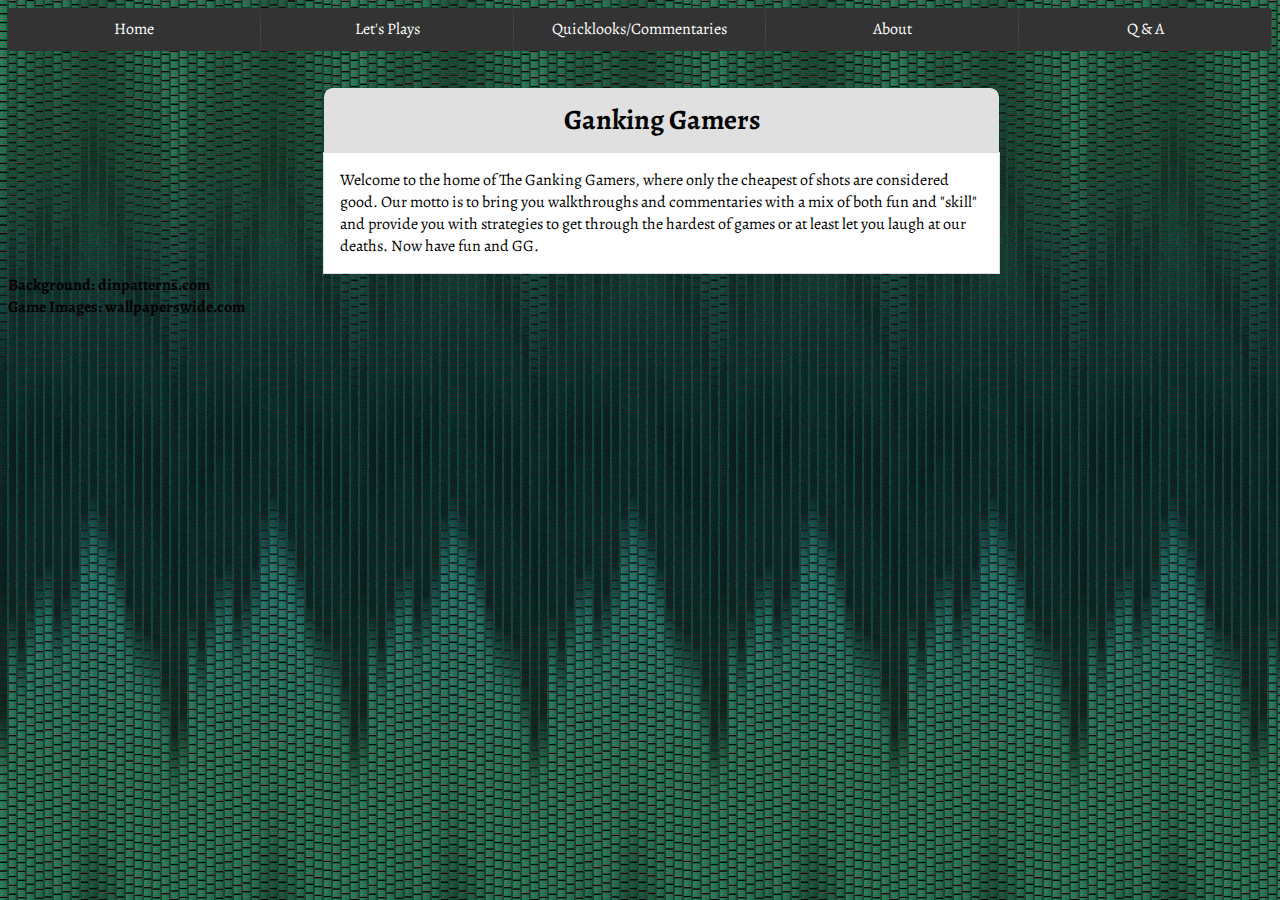
<file: index.html>
<!doctype html>
<html ng-app="APP">
<head>
	<title>Ganking Gamers</title>
	<link rel="stylesheet" type="text/css" href="css/style.css">
	<link rel="stylesheet" type="text/css" href="css/semantic/packaged/css/semantic.css">
	<link href='http://fonts.googleapis.com/css?family=Alegreya' rel='stylesheet' type='text/css'>
</head>
<body>
	
	<menu-bar></menu-bar>
	<div ng-view></div>

	<script type="text/javascript">
	    ( function() {
	        if (window.CHITIKA === undefined) { window.CHITIKA = { 'units' : [] } };

	        var unit = {
	            'publisher' : 'thegankinggamers',
	            'width' : 300,
	            'height' : 250,
	            'sid' : 'Chitika First Placement'
	        };

	        var placement_id = window.CHITIKA.units.length;
	        window.CHITIKA.units.push(unit);

	        document.write('<div id="chitikaAdBlock-' + placement_id + '"></div>');

	        var s = document.createElement('script');
	        s.type = 'text/javascript';
	        s.src = 'http://scripts.chitika.net/getads.js';

	        try {
	            document.getElementsByTagName('head')[0].appendChild(s);
	        } catch(e) {
	            document.write(s.outerHTML);
	        }
	    }());
	</script>


	<footer><b>Background: dinpatterns.com</b></footer>
	<footer><b>Game Images: wallpaperswide.com</b></footer>
	
	<script src="scripts/libraries/angular.min.js"></script>
	<script src="scripts/libraries/angular-route.js"></script>
	<script src="//ajax.googleapis.com/ajax/libs/jquery/1.11.0/jquery.min.js"></script>
	<!-- // <script src="//ajax.googleapis.com/ajax/libs/angularjs/X.Y.Z/angular-route.js"></script> -->
	<!-- // <script src="//ajax.googleapis.com/ajax/libs/jquery/1.10.2/jquery.min.js"></script> -->
	<script src="css/semantic/packaged/javascript/semantic.min.js"></script>	
	<script src="scripts/app.js"></script>
	<script src="scripts/directives/menuBar.js"></script>
	
</body>
</html>
</file>
<file: css/style.css>
body {
	font-family: 'Alegreya', serif;
  background-image: url(spectrum.png);
}

.noHighlight {
	-webkit-touch-callout: none;
	-webkit-user-select: none;
	-khtml-user-select: none;
	-moz-user-select: none;
	-ms-user-select: none;
	user-select: none;
}

.videoBox {
	display: inline-block;
	margin-right: 4% !important;
}
</file>
